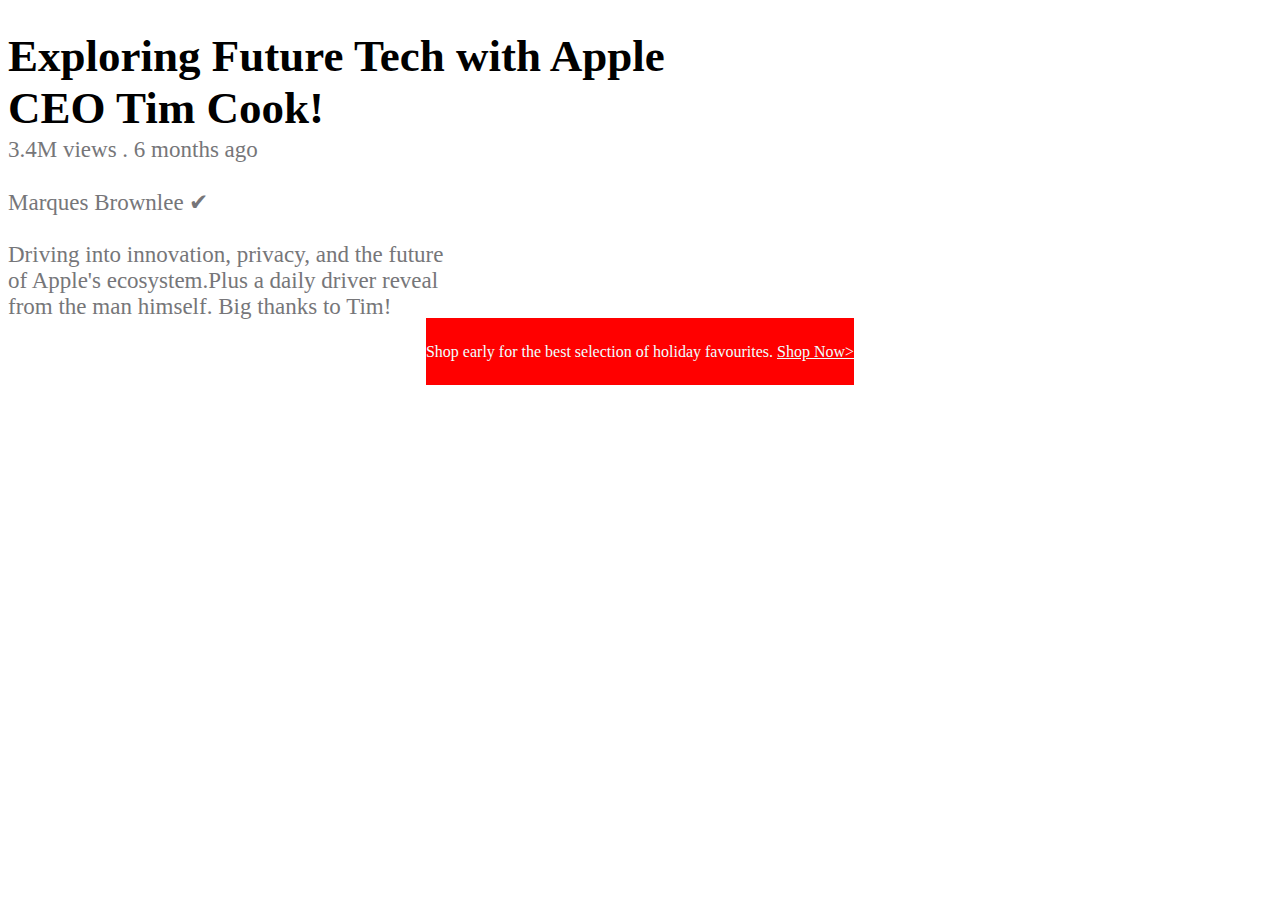
<file: ceo.html>
<!DOCTYPE html>
<html lang="en">
<head>
    <meta charset="UTF-8">
    <meta name="viewport" content="width=device-width, initial-scale=1.0">
    <title>CEO</title>
    <style>
        h1{
            margin-bottom: -20px;
            font-size: 45px;
        }
        p{
            color:rgb(118, 118, 121);
            font-size: 23px;
        }
        .reddy{
            background: red;
            color: azure;
            padding-top: 25px;
            padding-bottom: 25px;
            margin-top: 350px;
        }
    </style>
</head>
<body>
    <h1>Exploring Future Tech with Apple<br>CEO Tim Cook!</h1>
    <p>
        3.4M views . 6 months ago<br><br>
        Marques Brownlee ✔<br><br>
        Driving into innovation, privacy, and the future <br>
        of Apple's ecosystem.Plus a daily driver reveal <br>
        from the man himself. Big thanks to Tim!
    </p>
    <center>
    <span class="reddy">
        Shop early for the best selection of holiday favourites. <u>Shop Now></u>
    </span>
    </center>
</body>
</html>
</file>
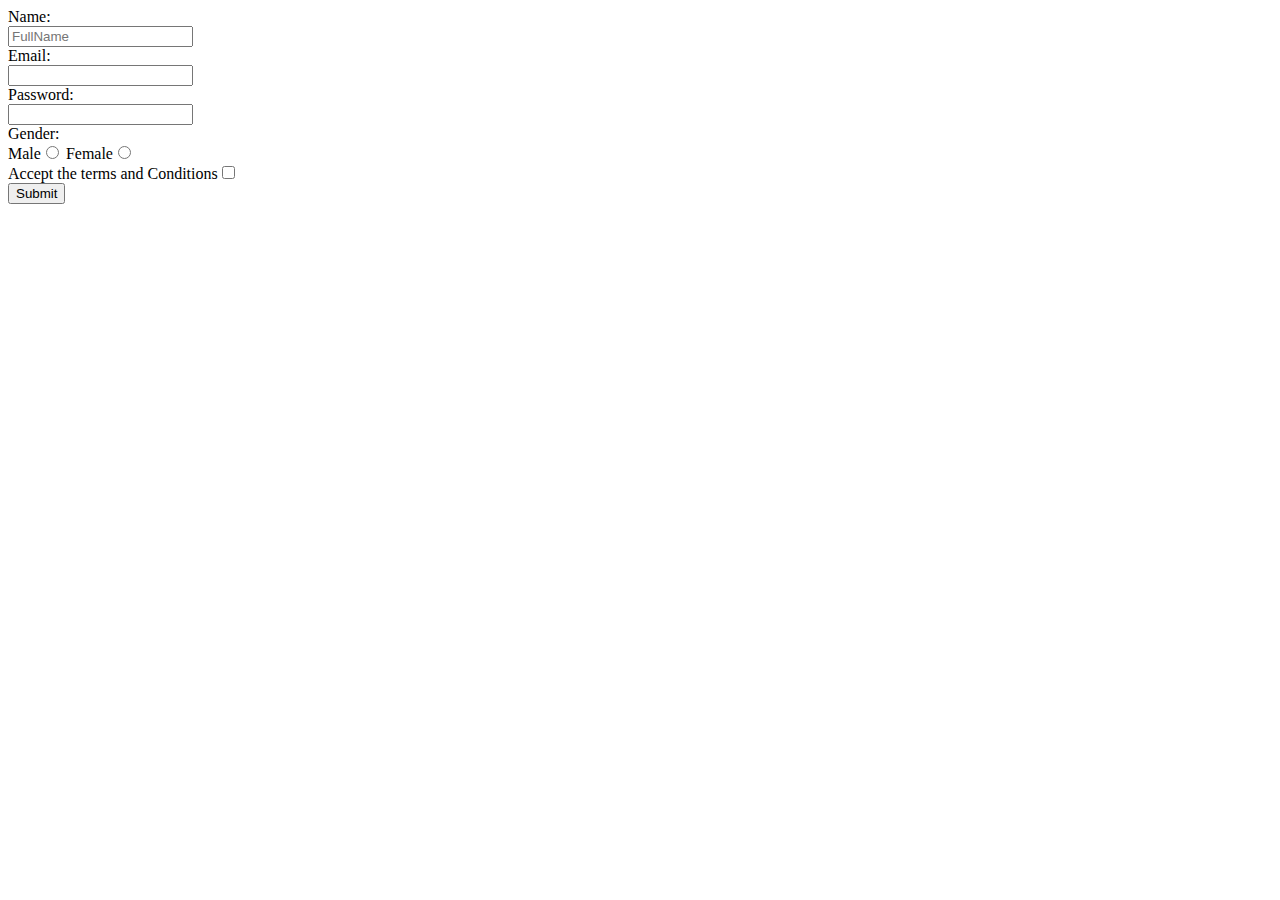
<file: form_practice.html>
<!DOCTYPE html>
<html lang="en">
<head>
    <meta charset="UTF-8">
    <meta name="viewport" content="width=device-width, initial-scale=1.0">
    <title>Document</title>
</head>
<body>
    <form>
        <label>Name: </label><br>
        <input type="text" placeholder="FullName" required>
        <br>
        <label>Email: </label><br>
        <input type="email" required>
        <br>
        <label>Password: </label><br>
        <input type="password" required>
        <br>
        <label>Gender: </label><br>
        <label>Male</label><input type="radio">
        <label>Female</label><input type="radio">
        <br>
        <label>Accept the terms and Conditions</label><input type="checkbox"><br>
        <button type="submit">Submit</button>
    </form>
</body>
</html>
</file>
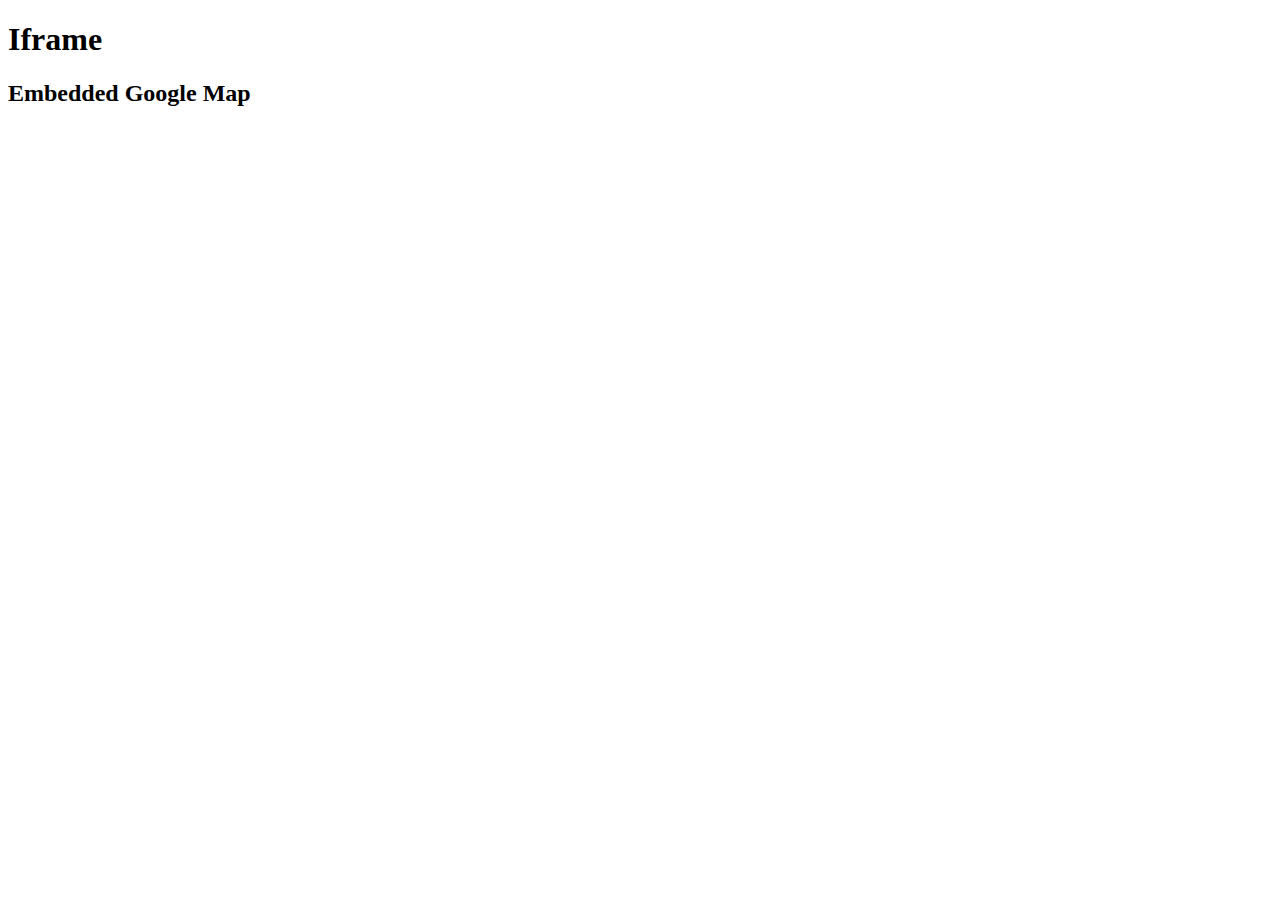
<file: iframe_tag.html>
<!DOCTYPE html>
<html lang="en">
<head>
    <meta charset="UTF-8">
    <meta name="viewport" content="width=device-width, initial-scale=1.0">
    <title>Document</title>
</head>
<body>
    <h1>Iframe</h1>
    <!-- Which help us to embedd other
    html page within a html page. -->
    <h2>Embedded Google Map</h2>
    <iframe src="https://www.google.com/maps/embed?pb=!1m17!1m12!1m3!1d3944.1440224691687!2d77.733268!3d8.677851!2m3!1f0!2f0!3f0!3m2!1i1024!2i768!4f13.1!3m2!1m1!2zOMKwNDAnNDAuMyJOIDc3wrA0Myc1OS44IkU!5e0!3m2!1sen!2sin!4v1764666312992!5m2!1sen!2sin" 
        width="600" 
        height="450" 
        style="border:0;" 
        allowfullscreen="" 
        loading="lazy" 
    referrerpolicy="no-referrer-when-downgrade">
</iframe>
</body>
</html>
</file>
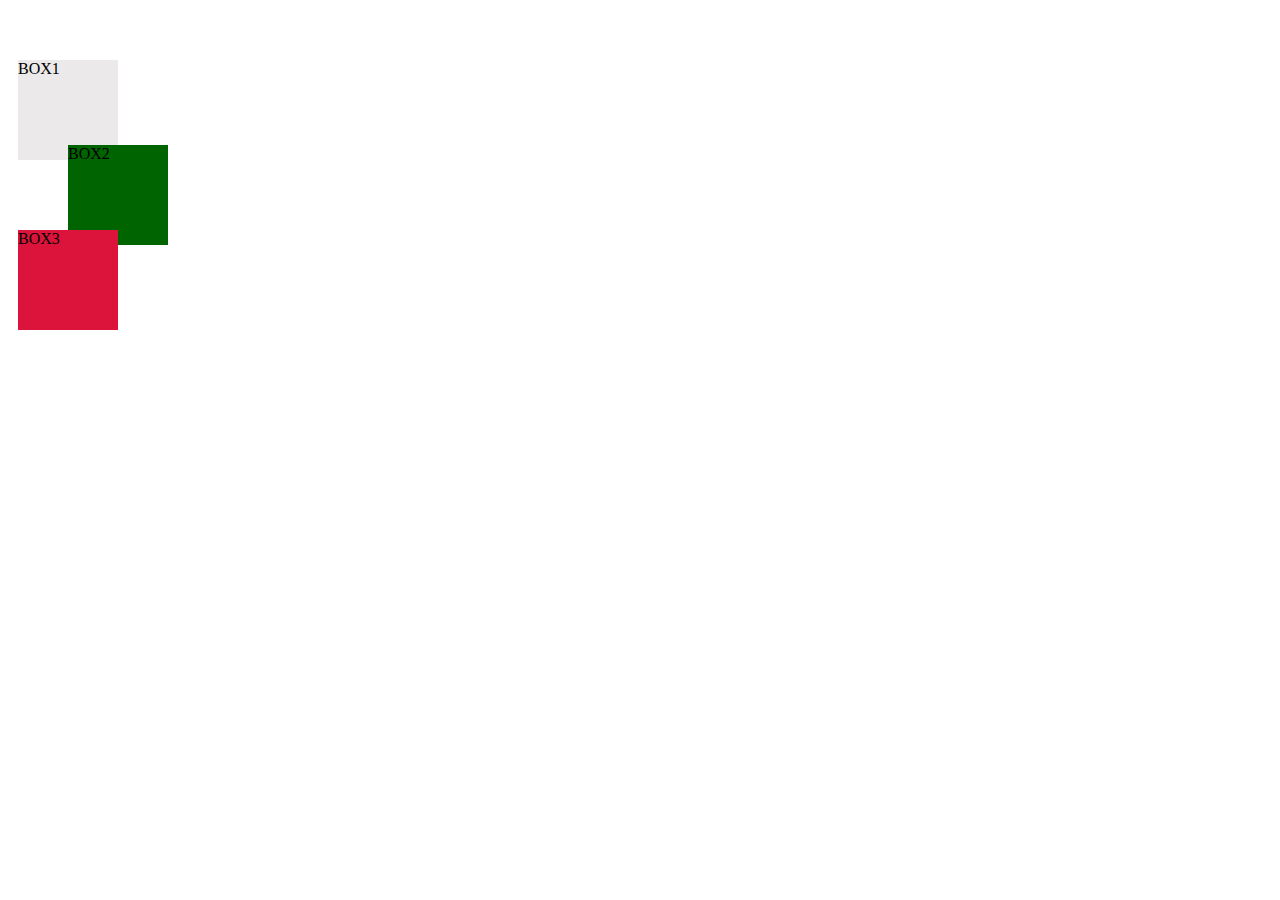
<file: position_practice.html>
<!DOCTYPE html>
<html lang="en">
<head>
    <meta charset="UTF-8">
    <meta name="viewport" content="width=device-width, initial-scale=1.0">
    <title>Document</title>
    <style>
        .box1{
            width: 100px;
            height:100px;
            background-color: rgb(235, 233, 233);
            margin: 10px;
            position:relative;
            top:50px;
            z-index:1;
        }
        .box2{
            width: 100px;
            height: 100px;
            background-color: darkgreen;
            margin: 10px;
            position: relative;
            top:25px;
            left:50px;
            z-index:2;
        }
        .box3{
            width: 100px;
            height: 100px;
            background-color: crimson;
            margin: 10px;
            position: relative;
            /* left:50px; */
            z-index:3;
        }
    </style>
</head>
<body>
    <p class="box1">BOX1</p>
    <p class="box2">BOX2</p>
    <p class="box3">BOX3</p>
</body>
</html>
</file>
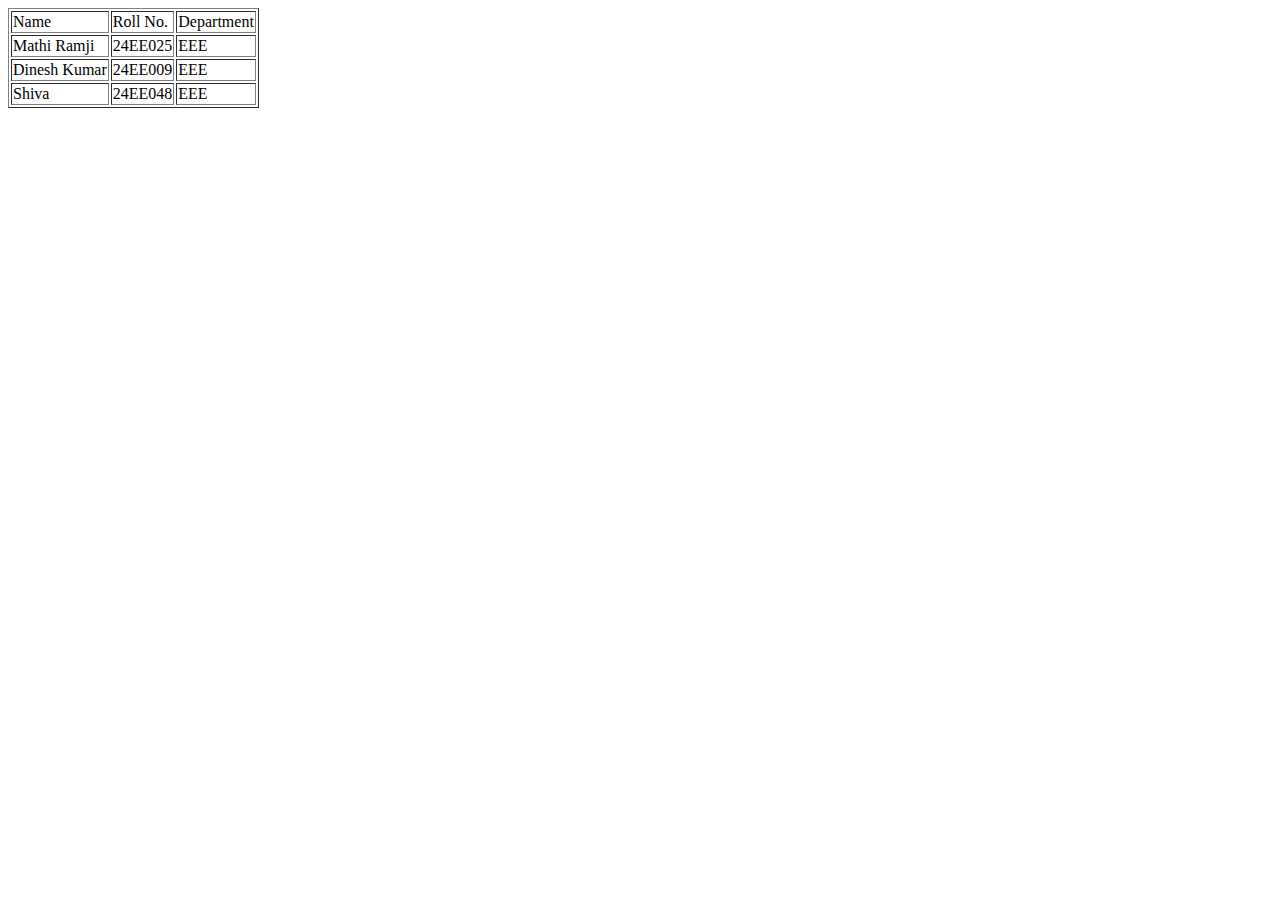
<file: table.html>
<!DOCTYPE html>
<html lang="en">
<head>
    <meta charset="UTF-8">
    <meta name="viewport" content="width=device-width, initial-scale=1.0">
    <title>Document</title>
</head>
<body>
    <table border="1">
        <tr>
            <td>Name</td>
            <td>Roll No.</td>
            <td>Department</td>
        </tr>
        <tr>
            <td>Mathi Ramji</td>
            <td>24EE025</td>
            <td>EEE</td>
        </tr>
        <tr>
            <td>Dinesh Kumar</td>
            <td>24EE009</td>
            <td>EEE</td>
        </tr>
        <tr>
            <td>Shiva</td>
            <td>24EE048</td>
            <td>EEE</td>
        </tr>
    </table>
    <script src="hello.js"></script>
</body>
</html>
</file>
